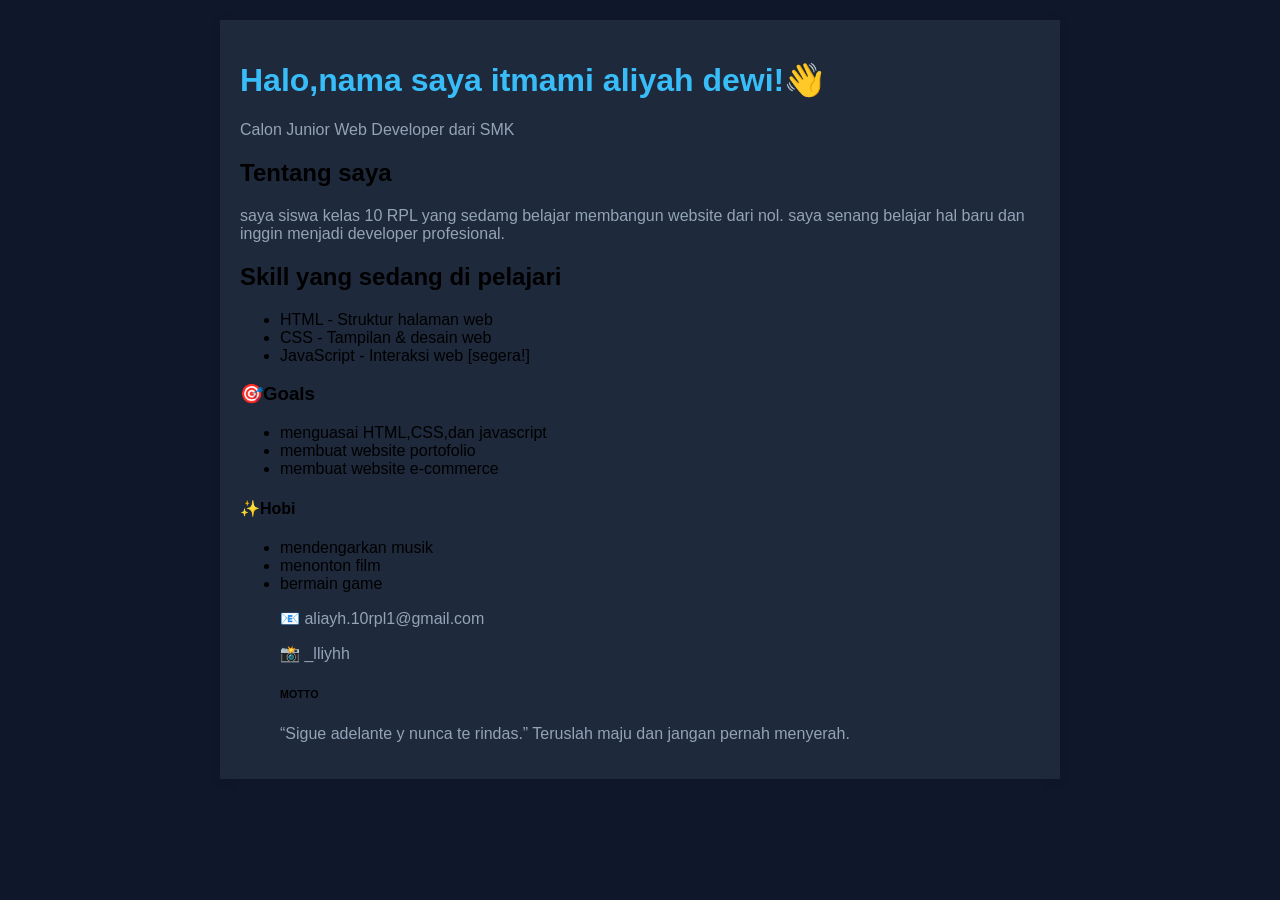
<file: modul-1.html>
<!DOCTYPE html>
<html lang="id">
    <head> 
        <meta charset="UTF-8">
        <title>profil-[itmami aliyah dewi]</title>
    
    <style>

        body { 
            font-family: Arial, sans-serif;
            background-color: #0f172a;
            margin: 0;
            padding: 0;
        }
        .kartu-profil {
            max-width: 800px;
            margin: 20px auto;
            padding: 20px;
            background-color: #1e293b;
            box-shadow: 0 2px 10px rgba(0, 0, 0, 0.1);
        }
        h1 {
            color: #38bdf8;
        }
        p {
            color: #94a3b8;
        }
    </style>
    <body>
        
    <div class="kartu-profil">
        <h1> Halo,nama saya itmami aliyah dewi!👋</h1>
        <p class="tagline">Calon Junior Web Developer dari SMK</p>

       <h2>Tentang saya</h2>
       <p>saya siswa kelas 10 RPL yang sedamg belajar
                membangun website dari nol. saya senang
                belajar hal baru dan inggin menjadi developer profesional.</p> 

       <h2>Skill yang sedang di pelajari</h2>
       <ul>
           <li>HTML - Struktur halaman web</li>
          <li>CSS - Tampilan & desain web</li>
           <li>JavaScript - Interaksi web [segera!]</li>
          </ul>


           <h3> 🎯Goals</h3>
           <ul>
               <li>menguasai HTML,CSS,dan javascript</li>
               <li>membuat website portofolio</li>
               <li>membuat website e-commerce</li>
           </ul>


           <h4> ✨Hobi</h4>
             <ul>
                <li>mendengarkan musik</li>
                <li>menonton film</li>
                <li>bermain game</li>

             <p class="kontak">📧 aliayh.10rpl1@gmail.com</p>
             <p class="kontak">📸 _lliyhh</p>


             <h6>MOTTO</h6>
                 <P>“Sigue adelante y nunca te rindas.” 
                  Teruslah maju dan jangan pernah menyerah.</P>
    </div>
 </body>
 </html>
</file>
